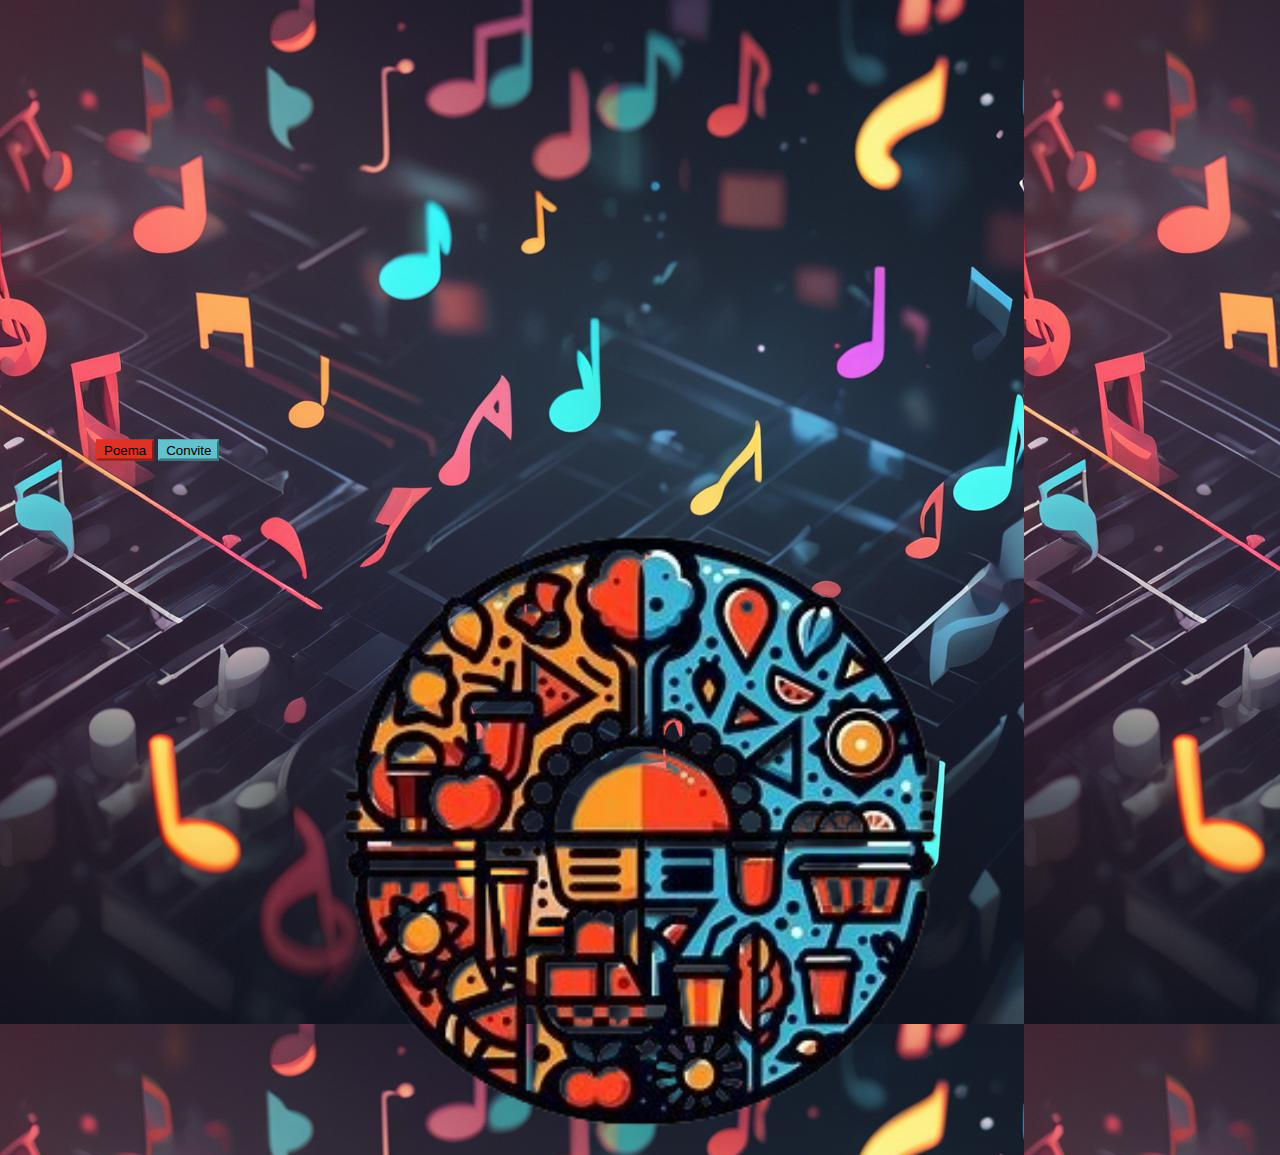
<file: index.html>
<!DOCTYPE html>
<html>
    <head>
        <meta charset="UTF-8">
        <meta http-equiv="X-UA-Compatible" content="IE-edge">
        <meta name="viewport" content="width=device-width, initial-scale=1, shrink-to-fit=no">
        <title>Fernanda</title>
        <link rel="stylesheet" href="./css/reset.css">
        <link rel="stylesheet" href="./css/grid-layout.css">
        <link rel="stylesheet" href="./css/index.css">
        <link rel="stylesheet" href="https://cdnjs.cloudflare.com/ajax/libs/font-awesome/5.15.4/css/all.css">
        <link rel="stylesheet" href="https://stackpath.bootstrapcdn.com/bootstrap/4.1.3/css/bootstrap.min.css" integrity="sha384-MCw98/SFnGE8fJT3GXwEOngsV7Zt27NXFoaoApmYm81iuXoPkFOJwJ8ERdknLPMO" crossorigin="anonymous">
    </head>
    <body>
        <div class="icon">
            <img src="./img/logo.png">
        </div>
        <div class="opcoes">
            <button type="button" class="btn btn-primary btn-lg btn-block btncor1" onclick="poema()">Poema</button>
            <button type="button" class="btn btn-secondary btn-lg btn-block btncor2" onclick="convite()">Convite</button>
        </div>
        <script>
            function convite() {
                window.location.href = "./convite.html";
            }
            function poema() {
                window.location.href = "./poema.html";
            }
        </script>
    </body>
</html>
</file>
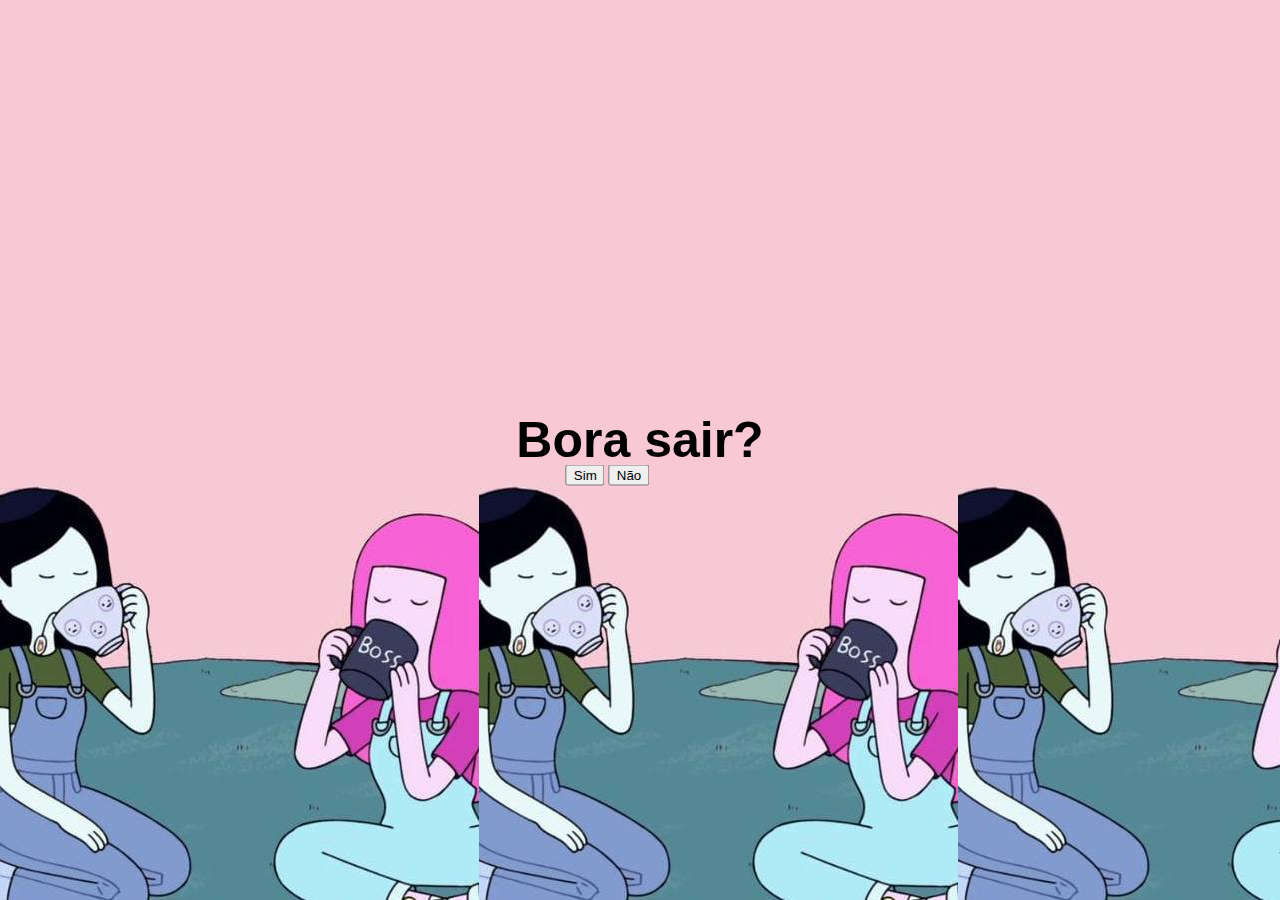
<file: convite.html>
<!DOCTYPE html>
<html>
    <head>
        <meta charset="UTF-8">
        <meta http-equiv="X-UA-Compatible" content="IE-edge">
        <meta name="viewport" content="width=device-width, initial-scale=1, shrink-to-fit=no">
        <title>Fernanda</title>
        <link rel="stylesheet" href="./css/reset.css">
        <link rel="stylesheet" href="./css/grid-layout.css">
        <link rel="stylesheet" href="./css/convite.css">
        <link rel="stylesheet" href="https://cdnjs.cloudflare.com/ajax/libs/font-awesome/5.15.4/css/all.css">
        <link rel="stylesheet" href="https://stackpath.bootstrapcdn.com/bootstrap/4.1.3/css/bootstrap.min.css" integrity="sha384-MCw98/SFnGE8fJT3GXwEOngsV7Zt27NXFoaoApmYm81iuXoPkFOJwJ8ERdknLPMO" crossorigin="anonymous">
    </head>
    <body>
        <div class="quadrado">
            <h1 class="titulo">Bora sair?</h1>
            <div class="buttons">
                <button type="button" class="btn btn-outline-success">Sim</button>
                <button type="button" class="btn btn-outline-dark">Não</button>
            </div>
        </div>
        <script>
            var moveButton = document.querySelector(".btn.btn-outline-dark");
            var correctlyButton = document.querySelector(".btn.btn-outline-success");

            moveButton.addEventListener("click", function(){
                var vertical = Math.floor(Math.random() * 400);
                var horizontal = Math.floor(Math.random() * 400);
                moveButton.style.position = "absolute";
                moveButton.style.left = horizontal + "px";
                moveButton.style.top = vertical + "px";
            });

            correctlyButton.addEventListener("click", function(){
                alert("Resposta Certa! Vamos marcar");
            });
        </script>
    </body>
</html>
</file>
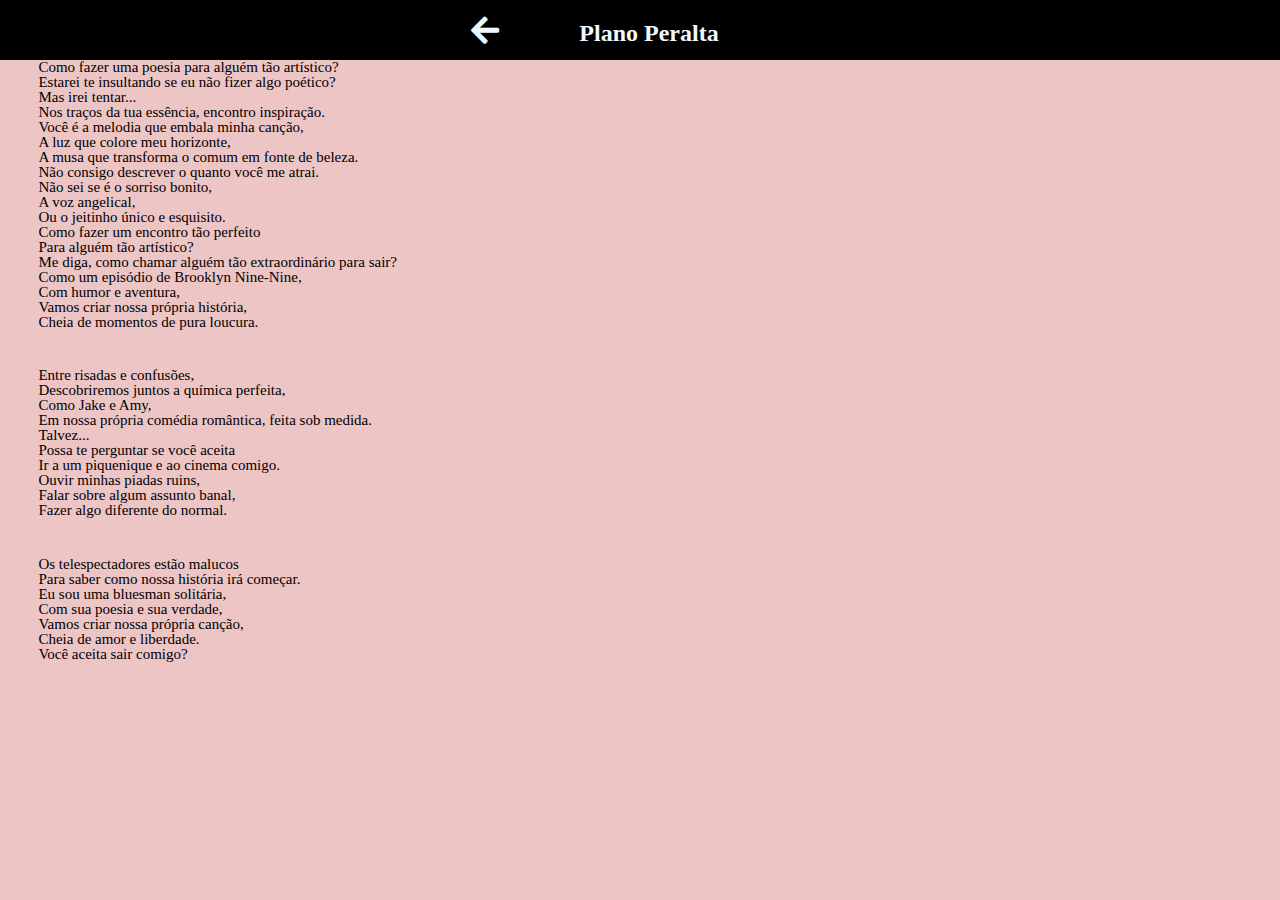
<file: poema.html>
<!DOCTYPE html>
<html>
    <head>
        <meta charset="UTF-8">
        <meta http-equiv="X-UA-Compatible" content="IE-edge">
        <meta name="viewport" content="width=device-width, initial-scale=1, shrink-to-fit=no">
        <title>Fernanda</title>
        <link rel="stylesheet" href="./css/reset.css">
        <link rel="stylesheet" href="./css/grid-layout.css">
        <link rel="stylesheet" href="./css/poema.css">
        <link rel="stylesheet" href="https://cdnjs.cloudflare.com/ajax/libs/font-awesome/5.15.4/css/all.css">
        <link rel="stylesheet" href="https://stackpath.bootstrapcdn.com/bootstrap/4.1.3/css/bootstrap.min.css" integrity="sha384-MCw98/SFnGE8fJT3GXwEOngsV7Zt27NXFoaoApmYm81iuXoPkFOJwJ8ERdknLPMO" crossorigin="anonymous">
    </head>
    <body class="corpo">
        <ul class="seta">
            <li>
                <i class="fas fa-arrow-left fa-2x" onclick="voltar()"></i>
            </li>
            <li>
                <h2 class="titulo">Plano Peralta</h2>
            </li>  
        </ul>
       <p class="verso">
            Como fazer uma poesia para alguém tão artístico?<br>Estarei te insultando se eu não fizer algo poético? <br>  
            Mas irei tentar...<br>Nos traços da tua essência, encontro inspiração.<br> Você é a melodia que embala minha canção,<br>  
            A luz que colore meu horizonte,<br>A musa que transforma o comum em fonte de beleza.<br>Não consigo descrever o quanto você me atrai.<br>  
            Não sei se é o sorriso bonito,<br>A voz angelical,<br>Ou o jeitinho único e esquisito.<br>
            Como fazer um encontro tão perfeito<br>Para alguém tão artístico?<br>Me diga, como chamar alguém tão extraordinário para sair?<br>
            Como um episódio de Brooklyn Nine-Nine,<br>Com humor e aventura,<br>Vamos criar nossa própria história,<br>  
            Cheia de momentos de pura loucura.
        </p>
        <p class="versos">
            Entre risadas e confusões,<br>Descobriremos juntos a química perfeita,<br>Como Jake e Amy,<br>  
            Em nossa própria comédia romântica, feita sob medida.<br>Talvez...<br>Possa te perguntar se você aceita<br>
            Ir a um piquenique e ao cinema comigo.<br>Ouvir minhas piadas ruins,<br>Falar sobre algum assunto banal,<br>  
            Fazer algo diferente do normal.
        </p>
        <p class="versos">
            Os telespectadores estão malucos<br>Para saber como nossa história irá começar.<br>Eu sou uma bluesman solitária,<br>  
            Com sua poesia e sua verdade,<br>Vamos criar nossa própria canção,<br>Cheia de amor e liberdade.<br>Você aceita sair comigo?
       </p>
       <script>
        function voltar() {
            window.history.back();
        }
    </script> 
    </body>
</html>
</file>
<file: css/grid-layout.css>
*, *:before, *:after {
    box-sizing: border-box;
  }
  
  .container {
      width: 100%;
      margin: 0 auto;
      position: relative;
  }
  
  .container:after, .container:before {
      content: " ";
      display: table;
  }
  
  .container:after {
      clear: both;
  }
  
  .grid-1, .grid-2, .grid-3, .grid-4, .grid-5, .grid-6, .grid-7, .grid-8, .grid-9, .grid-10, .grid-11, .grid-12, .grid-13, .grid-14, .grid-15, .grid-16, .grid-1-3 {
      float: left;
      margin-left: 0.40%;
      margin-right: 0.40%;
  }
  
  .grid-1 	{width: 4.95%;}
  .grid-2 	{width: 11.20%;}
  .grid-3 	{width: 17.45%;}
  .grid-4 	{width: 23.70%;}
  .grid-5 	{width: 29.95%;}
  .grid-6 	{width: 36.20%;}
  .grid-7 	{width: 42.45%;}
  .grid-8 	{width: 48.70%;}
  .grid-9 	{width: 54.95%;}
  .grid-10 	{width: 61.20%;}
  .grid-11 	{width: 67.45%;}
  .grid-12 	{width: 73.70%;}
  .grid-13 	{width: 79.95%;}
  .grid-14 	{width: 86.20%;}
  .grid-15 	{width: 92.45%;}
  .grid-16 	{width: 98.70%;}
  .grid-1-3	{width: 32.03%;}
  
  @media only screen and (min-width: 900px) and (max-width: 1020px){
      .container {
          width: 100%;
      }
  
      .grid-1 	{width: 4.95%;}
      .grid-2 	{width: 11.20%;}
      .grid-3 	{width: 17.45%;}
      .grid-4 	{width: 23.70%;}
      .grid-5 	{width: 29.95%;}
      .grid-6 	{width: 36.20%;}
      .grid-7 	{width: 42.45%;}
      .grid-8 	{width: 48.70%;}
      .grid-9 	{width: 54.95%;}
      .grid-10 	{width: 61.20%;}
      .grid-11 	{width: 67.45%;}
      .grid-12 	{width: 73.70%;}
      .grid-13 	{width: 79.95%;}
      .grid-14 	{width: 86.20%;}
      .grid-15 	{width: 92.45%;}
      .grid-16 	{width: 98.70%;}
      .grid-1-3	{width: 32.03%;}
  
  }
  
  @media only screen and (max-width: 900px){
      .container {
          width: 50%;
      }
  
      .grid-1, .grid-2, .grid-3, .grid-4, .grid-5, 
      .grid-6, .grid-7, .grid-8, .grid-9, .grid-10,
      .grid-11, .grid-12, .grid-13, .grid-14, 
      .grid-15, .grid-16, .grid-1-3{
          width: 100%;
          float:none;
      }
  }
</file>
<file: css/index.css>
body{
    background-image: url('../img/fundo.jpg');
    height: 100%;
}
.opcoes{
    width: 85%;
    position: absolute;
    top: 50%;
    left: 50%;
    transform: translate(-50%, -50%);
}
.btn-block {
    margin: auto;
}
.icon {
    text-align: center;
    margin-top: 40%;
}
img{
    width: 50%;
}
.btncor1{
    background-color: #de3226 !important;
    border-color: #de3226 !important;
}
.btncor2{
    background-color: #64c2cc !important;
    border-color: #64c2cc !important;
}
</file>
<file: css/convite.css>
body{
    background-image: url("../img/fundinho.jpg");
    
}
.quadrado{
    top: 50%;
    left: 50%;
    position: absolute;
    transform: translate(-50%, -50%);
}
.titulo{
    font-family:'Gill Sans', 'Gill Sans MT', Calibri, 'Trebuchet MS', sans-serif;
    font-size: 50px;
}
.buttons{
    padding-left: 20%;
}
</file>
<file: css/poema.css>
.corpo{
    width: 100%;
    background-color: #edc5c5;
}
.seta{
    height: 60px;
    background-color: black;
    display: flex;
    align-items: center;
    justify-content: center;
    padding-right: 90px;
}
i{
    color: aliceblue;
    margin-top: 3%;
    cursor: pointer;
}
.titulo{
    margin-top: 3%;
    color:aliceblue;
    text-align: center;
    padding-left: 80px;
    
}
.verso{
    font-size: 15px;
    margin-left: 3%;
}
.versos{
    font-size: 15px;
    margin-left: 3%;
    padding-top: 3%;
}
</file>
